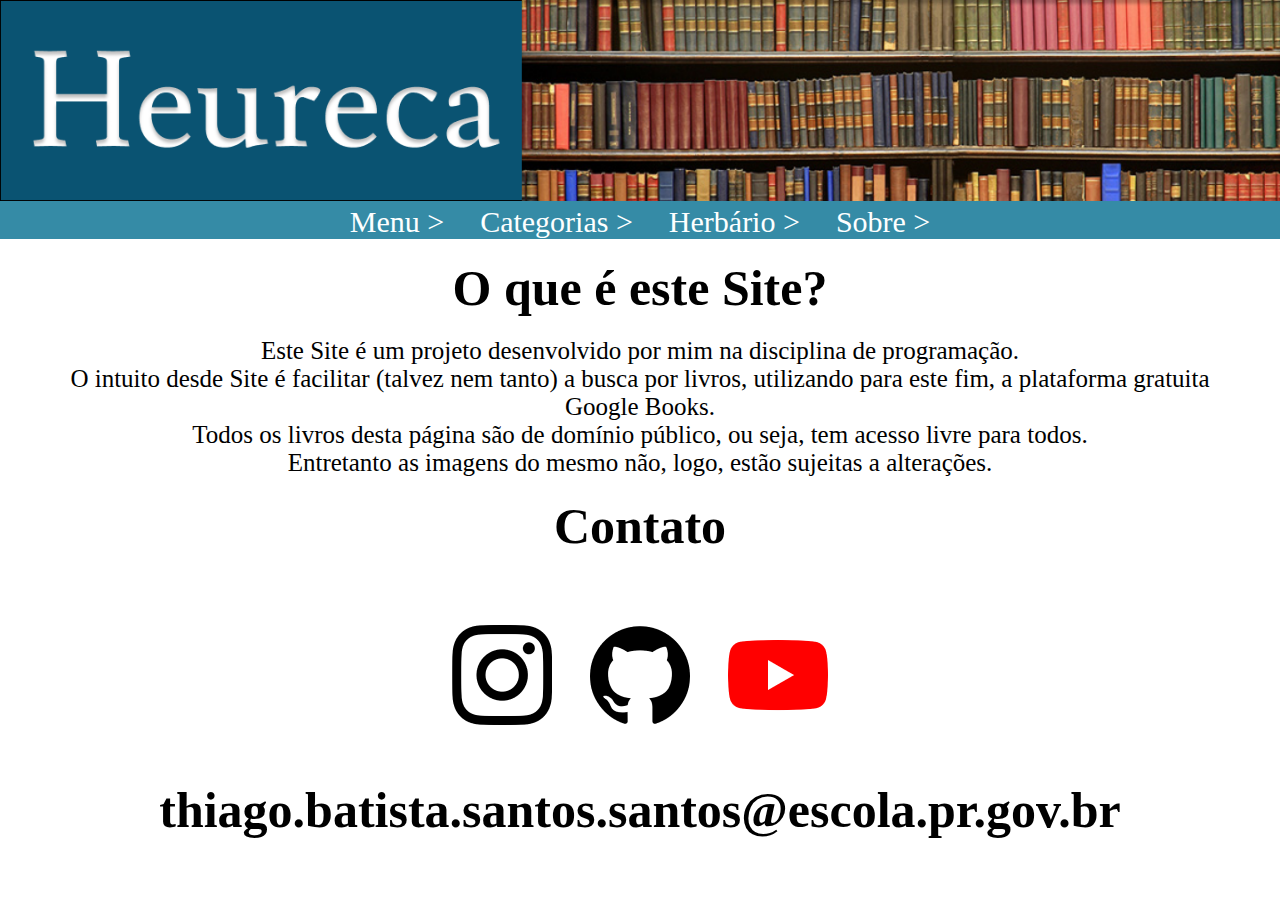
<file: index.html>
<!DOCTYPE html>
<html lang="en">
<head>
    <meta charset="UTF-8">
    <meta http-equiv="X-UA-Compatible" content="IE=edge">
    <meta name="viewport" content="width=device-width, initial-scale=1.0">
    <title>Heureca-Descrição</title>
    <link rel="stylesheet" href="style.css">
    <link rel="preconnect" href="https://fonts.googleapis.com">
<link rel="preconnect" href="https://fonts.gstatic.com" crossorigin>
<link href="https://fonts.googleapis.com/css2?family=Noto+Serif&display=swap" rel="stylesheet">
</head>
<body>
    <header class="cabeçalho">
        <img class="banner" src="Desktop - 1.png" alt="error_404">
        <a href="https://thiago00111000.github.io/Hymenaea-courbaril/"><l1 class="topicos">  Menu ></l1></a>
        <a href="https://thiago00111000.github.io/Quercus-alba/"><l1 class="topicos">  Categorias ></l1></a>
        <a href="https://thiago00111000.github.io/Canis-vulpes/"><l1 class="topicos"> Herbário ></l1></a>
        <a href="https://thiago00111000.github.io/Pinus-sylvestris/"><l1 class="topicos">  Sobre ></l1></a>
    </header>
    <section class="arquivo">
        <div class="titulo"><h1>O que é este Site?</h1></div>
            <span>
                <div class="texto">
                    <noscript></noscript>
                    <p> Este Site é um projeto desenvolvido por mim na disciplina de programação.</p>
                    <p>O intuito desde Site é facilitar (talvez nem tanto) a busca por livros, utilizando para este fim, a plataforma gratuita Google Books.</p>
                    <p>Todos os livros desta página são de domínio público, ou seja, tem acesso livre para todos.</p>
                    <p>Entretanto as imagens do mesmo não, logo, estão sujeitas a alterações.</p>            
                    </div>
                    </span>
                <div class="titulo"><h1>Contato</h1></div>
                    <span>
                    <div class="rede">
                    <a href="https://www.youtube.com/watch?v=lpiB2wMc49g"><img class="logo" src="Insta.png" alt="N/A"></a>
                    <a href="https://github.com/Thiago00111000"><img class="logo" src="github.png" alt="N/A"></a>
                    <a href="https://www.youtube.com/channel/UCkv5QoUjLVfSthwPwynBJjw"><img class="logo" src="youtube.png" alt="N/A"></a>
                    <h1>thiago.batista.santos.santos@escola.pr.gov.br</h1>
                </div>
            </span>
    </section>
</body>
</html>
</file>
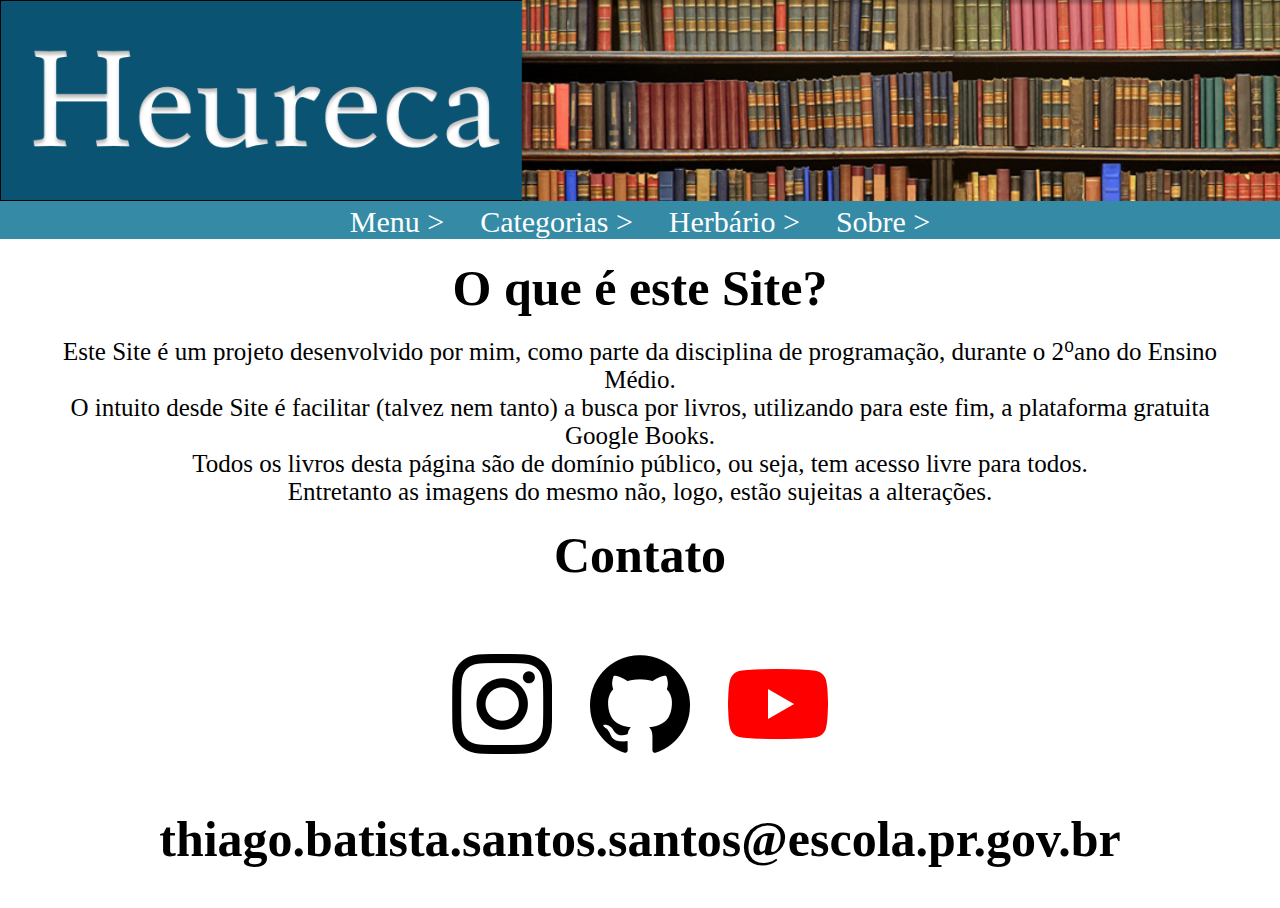
<file: code2.html>
<!DOCTYPE html>
<html lang="en">
<head>
    <meta charset="UTF-8"> 
    <meta http-equiv="X-UA-Compatible" content="IE=edge">
    <meta name="viewport" content="width=device-width, initial-scale=1.0">
    <title>Heureca-Sobre</title>
    <link rel="stylesheet" href="style.css">
    <link rel="preconnect" href="https://fonts.googleapis.com">
<link rel="preconnect" href="https://fonts.gstatic.com" crossorigin>
<link href="https://fonts.googleapis.com/css2?family=Noto+Serif&display=swap" rel="stylesheet">
</head>
<body>
    <header class="cabeçalho">
        <img class="banner" src="Desktop - 1.png" alt="error_404">
        <a href="https://thiago00111000.github.io/Hymenaea-courbaril/"><l1 class="topicos">  Menu ></l1></a>
        <a href="https://thiago00111000.github.io/Quercus-alba/"><l1 class="topicos">  Categorias ></l1></a>
        <a href="https://thiago00111000.github.io/Canis-vulpes/"><l1 class="topicos"> Herbário ></l1></a>
        <a href="https://thiago00111000.github.io/Pinus-sylvestris/"><l1 class="topicos">  Sobre ></l1></a>
    </header>
    <section class="arquivo">
        <div class="titulo"><h1>O que é este Site?</h1></div>
            <span>
            <div class="texto">
            <noscript></noscript>
            <p> Este Site é um projeto desenvolvido por mim, como parte da disciplina de programação, durante o 2⁰ano do Ensino Médio.</p>
            <p>O intuito desde Site é facilitar (talvez nem tanto) a busca por livros, utilizando para este fim, a plataforma gratuita Google Books.</p>
            <p>Todos os livros desta página são de domínio público, ou seja, tem acesso livre para todos.</p>
            <p>Entretanto as imagens do mesmo não, logo, estão sujeitas a alterações.</p>            
            </div>
            </span>
        <div class="titulo"><h1>Contato</h1></div>
            <span>
            <div class="rede">
            <a href="https://www.youtube.com/watch?v=lpiB2wMc49g"><img class="logo" src="Insta.png" alt="N/A"></a>
            <a href="https://github.com/Thiago00111000"><img class="logo" src="github.png" alt="N/A"></a>
            <a href="https://www.youtube.com/channel/UCkv5QoUjLVfSthwPwynBJjw"><img class="logo" src="youtube.png" alt="N/A"></a>
            <h1>thiago.batista.santos.santos@escola.pr.gov.br</h1>
            </div>
            </span>
    </section>
</body>
</html>
</file>
<file: style.css>
*{
    margin: 0;
    padding: 0;
}

header{
   background-color:#358BA6;
   color:#fdffff;
}

.banner{
    display:inline;
    justify-content:baseline;
    width: 100%;
}

.cabeçalho{
    text-align: center;
    padding: 0;
}
.body{
    font-family: 'Noto Serif', serif;
 }

.banner{
    display:inline;
    justify-content:baseline;
    width: 100%;
}

.topicos{
    color:#fdffff;
    padding: 0 16px;
    display:inline-block;
    font-size: 30px;
}

.titulo{
    text-align: center;
 }

 .texto{
    color: black;
    margin: 0 16px;
    padding: 20px 0;
    justify-content: center;
    text-align: center;
    display:flexbox;
    font-size: 25px;
    font-family:Cambria, Cochin, Georgia, Times, 'Times New Roman', serif;    
 }

.arquivo{
    margin: 0 16px;
    padding: 20px 0;
    justify-content:center;
    display:flexbox;
    font-size: 25px;
    font-family:Cambria, Cochin, Georgia, Times, 'Times New Roman', serif;
 }

 .rede{
    color: black;
    margin: 0 16px;
    padding: 20px 0;
    justify-content: center;
    text-align: center;
    display:flexbox;
    font-size: 25px;
    font-family:Cambria, Cochin, Georgia, Times, 'Times New Roman', serif; 
 }

 .logo{
    margin: 0 16px;
    padding: 20px 20px;
    text-align: center;
    padding: 50px 0px;
    text-shadow: #6b7c81;
    grid-template-columns: 20% 20% 20% 20% 20%;
 }
</file>
